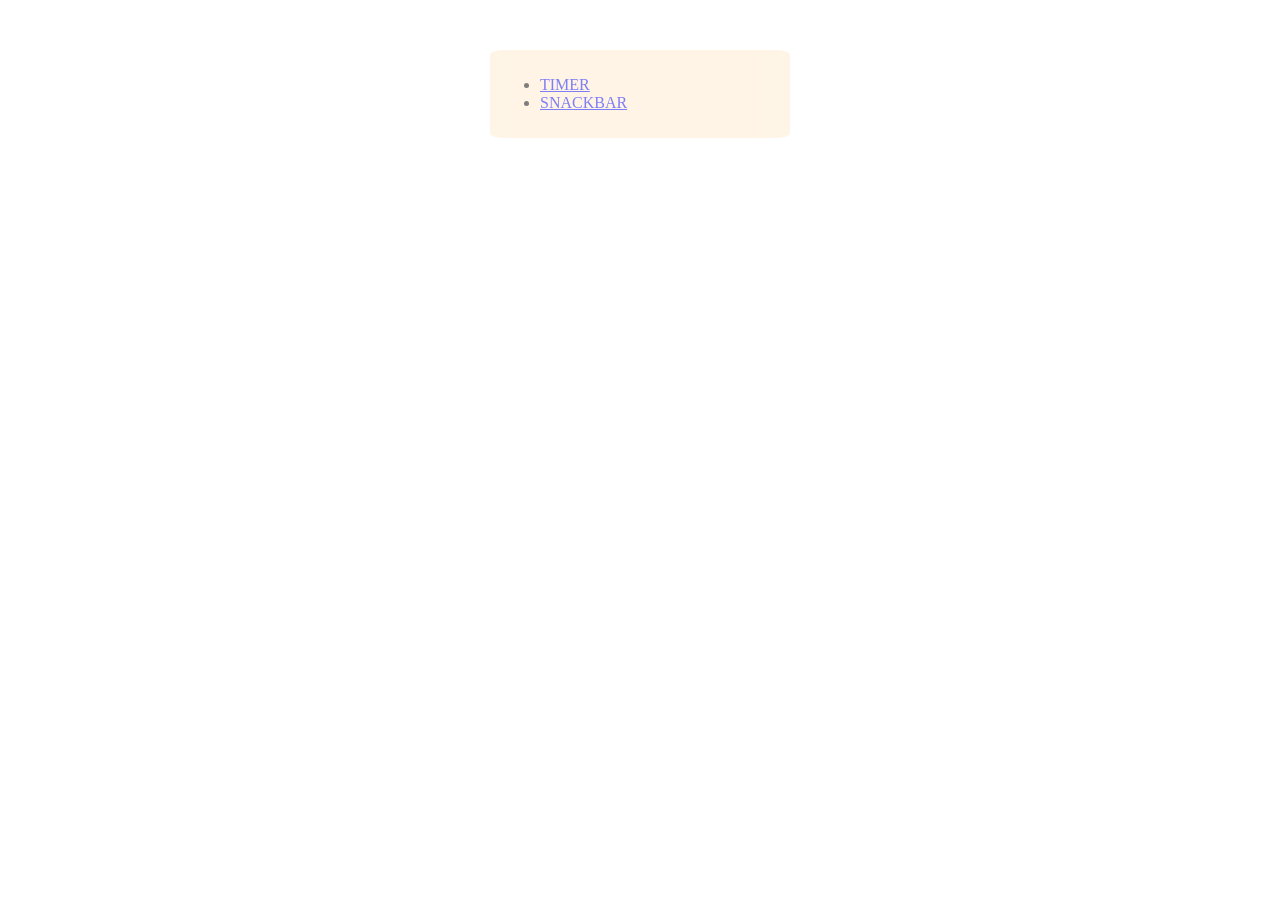
<file: src/index.html>
<!doctype html>
<html lang="en">
  <head>
    <meta charset="UTF-8" />
    <link rel="icon" type="image/svg+xml" href="/favicon.svg" />
    <meta name="viewport" content="width=device-width, initial-scale=1.0" />
    <title>Vanilla App Template</title>
    <link rel="stylesheet" href="./css/style.css" />
  </head>
  <body>
    <div class="main-container">
      <ul>
        <li><a href="./1-timer.html">TIMER</a></li>
        <li><a href="./2-snackbar.html">SNACKBAR</a></li>
      </ul>
    </div>
  </body>
</html>
</file>
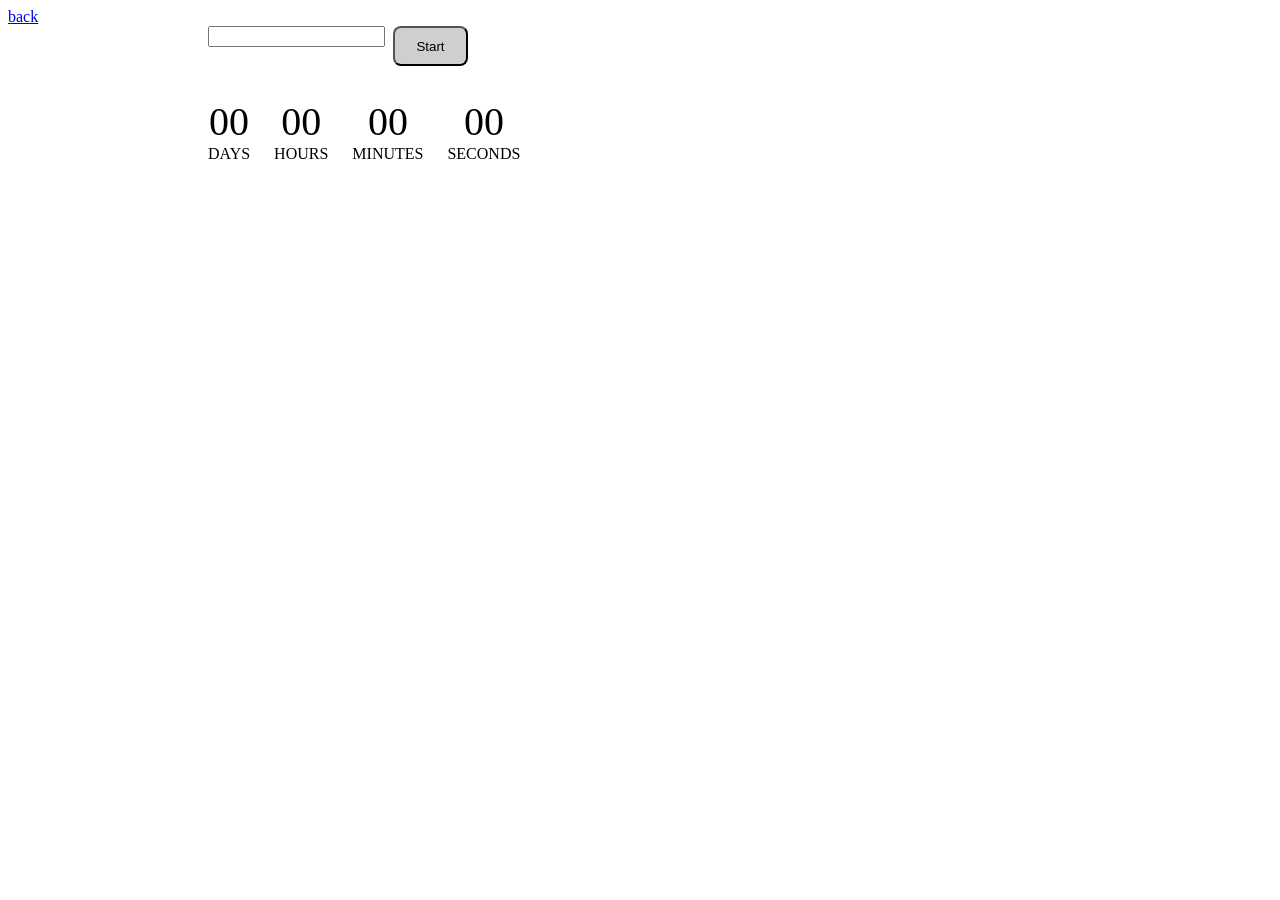
<file: src/1-timer.html>
<!doctype html>
<html lang="en">
  <head>
    <meta charset="UTF-8" />
    <meta http-equiv="X-UA-Compatible" content="IE=edge" />
    <meta name="viewport" content="width=device-width, initial-scale=1.0" />
    <title>Timer</title>
    <link rel="stylesheet" href="./css/style.css" />
    <script type="module" src="./js/1-timer.js"></script>
  </head>
  <body>
    <a href="./index.html">back</a>

    <div class="input-btn-container">
      <input type="text" id="datetime-picker" />
      <button type="button" data-start>Start</button>
    </div>

    <div class="timer">
      <div class="field">
        <span class="value" data-days>00</span>
        <span class="label">Days</span>
      </div>
      <div class="field">
        <span class="value" data-hours>00</span>
        <span class="label">Hours</span>
      </div>
      <div class="field">
        <span class="value" data-minutes>00</span>
        <span class="label">Minutes</span>
      </div>
      <div class="field">
        <span class="value" data-seconds>00</span>
        <span class="label">Seconds</span>
      </div>
    </div>
  </body>
</html>
</file>
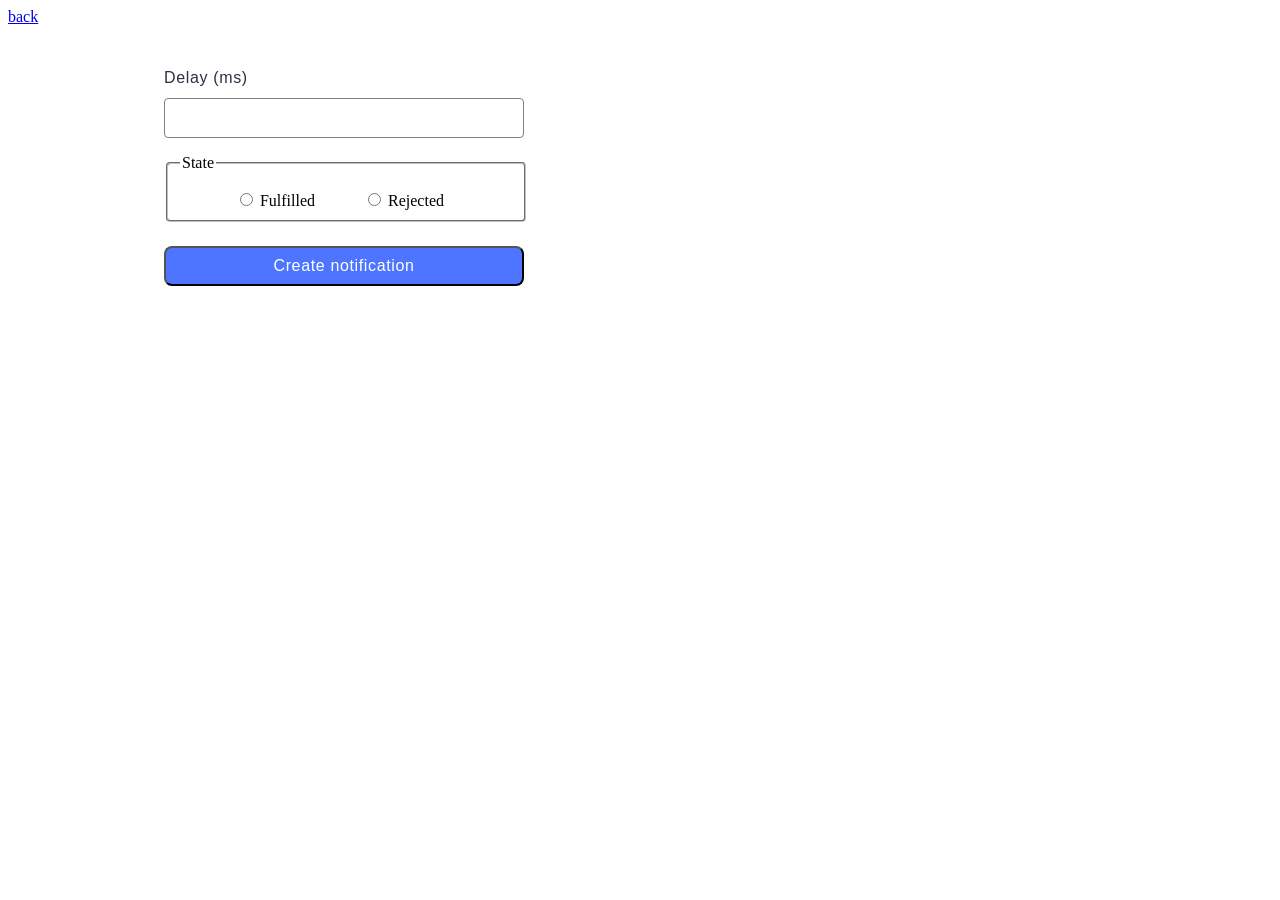
<file: src/2-snackbar.html>
<!doctype html>
<html lang="en">
  <head>
    <meta charset="UTF-8" />
    <meta http-equiv="X-UA-Compatible" content="IE=edge" />
    <meta name="viewport" content="width=device-width, initial-scale=1.0" />
    <title>snackbar</title>
    <link rel="stylesheet" href="./css/style.css" />
    <script type="module" src="./js/2-snackbar.js"></script>
  </head>
  <body>
    <a href="./index.html">back</a>
    <form class="form">
      <label class="label-delay">
        Delay (ms)
        <input type="number" name="delay" required />
      </label>

      <fieldset>
        <legend>State</legend>
        <div class="label-container">
          <label>
            <input type="radio" name="state" value="fulfilled" required />
            Fulfilled
          </label>
          <label>
            <input type="radio" name="state" value="rejected" required />
            Rejected
          </label>
        </div>
      </fieldset>

      <button class="delay-button" type="submit">Create notification</button>
    </form>
  </body>
</html>
</file>
<file: src/css/style.css>
* {
  box-sizing: border-box;
}
:root {
  --font-family: 'Montserrat', sans-serif;
}

.main-container {
  width: 300px;
  margin: 0 auto;
  background-color: blanchedalmond;
  border-radius: 5%;
  opacity: 0.5;
  padding: 10px;
  margin-top: 50px;
}
.main-container ul li a:hover {
  color: rgb(0, 255, 4);
  transition: all 0.3s ease;
}

.timer {
  display: flex;
  align-items: flex-start;
  justify-content: flex-start;
  flex-direction: row;
  gap: 24px;
  width: 346px;
  height: 72px;
  margin-top: 32px;
  margin-left: 200px;
}

.field {
  display: flex;
  flex-direction: column;
  align-items: center;
}

.value {
  font-size: 40px;
}

.label {
  text-transform: uppercase;
}

.flatpickr-input {
  border: 1px solid #808080;
  border-radius: 4px;
  width: 272px;
  height: 40px;
  font-weight: 400;
  font-size: 16px;
  line-height: 1.5;
  letter-spacing: 0.04em;
  color: #2e2f42;
  font-family: var(--font-family);
  padding: 8px 16px;
}
button {
  display: flex;
  align-items: center;
  justify-content: center;
  flex-direction: row;
  gap: 10px;
  border-radius: 8px;
  padding: 8px 16px;
  width: 75px;
  height: 40px;
  background: #cfcfcf;
}

.input-btn-container {
  display: flex;
  align-items: flex-start;
  justify-content: flex-start;
  flex-direction: row;
  gap: 8px;
  width: 355px;
  height: 40px;
  margin-left: 200px;
}

.iziToast-wrapper-bottomRight {
  top: 36px;
  right: 156px;
  width: 383px;
  height: 64px;
  font-weight: 400;
  font-size: 16px;
  line-height: 1.5;
  letter-spacing: 0.03em;
  color: #fff;
  font-family: var(--font-family);
}

.label-delay {
  display: flex;
  align-items: flex-start;
  justify-content: flex-start;
  flex-direction: column;
  gap: 8px;
  width: 360px;
  height: 72px;
  font-weight: 400;
  font-size: 16px;
  line-height: 1.5;
  letter-spacing: 0.04em;
  color: #2e2f42;
  font-family: var(--font-family);
  margin-bottom: 16px;
}
.label-delay input {
  border: 1px solid #808080;
  border-radius: 4px;
  width: 360px;
  height: 40px;
  padding: 8px 16px;
}
fieldset {
  border-radius: 4px;
  stroke-width: 1px;
  stroke: #808080;
  width: 360px;
}
fieldset .label-container {
  display: flex;
  align-items: flex-end;
  justify-content: flex-end;
  flex-direction: row;
  gap: 48px;
  width: 264px;
  height: 32px;
}
.delay-button {
  display: flex;
  align-items: center;
  justify-content: center;
  flex-direction: row;
  gap: 10px;
  border-radius: 8px;
  padding: 8px 16px;
  width: 360px;
  height: 40px;
  background: #4e75ff;
  font-weight: 500;
  font-size: 16px;
  line-height: 1.5;
  letter-spacing: 0.04em;
  color: #fff;
  font-family: var(--font-family);
  margin-top: 24px;
  cursor: pointer;
}
.delay-button:hover {
  background-color: #6c8cff;
}
.form {
  display: flex;
  flex-direction: column;
  margin-left: 156px;
  padding-top: 40px;
}
</file>
